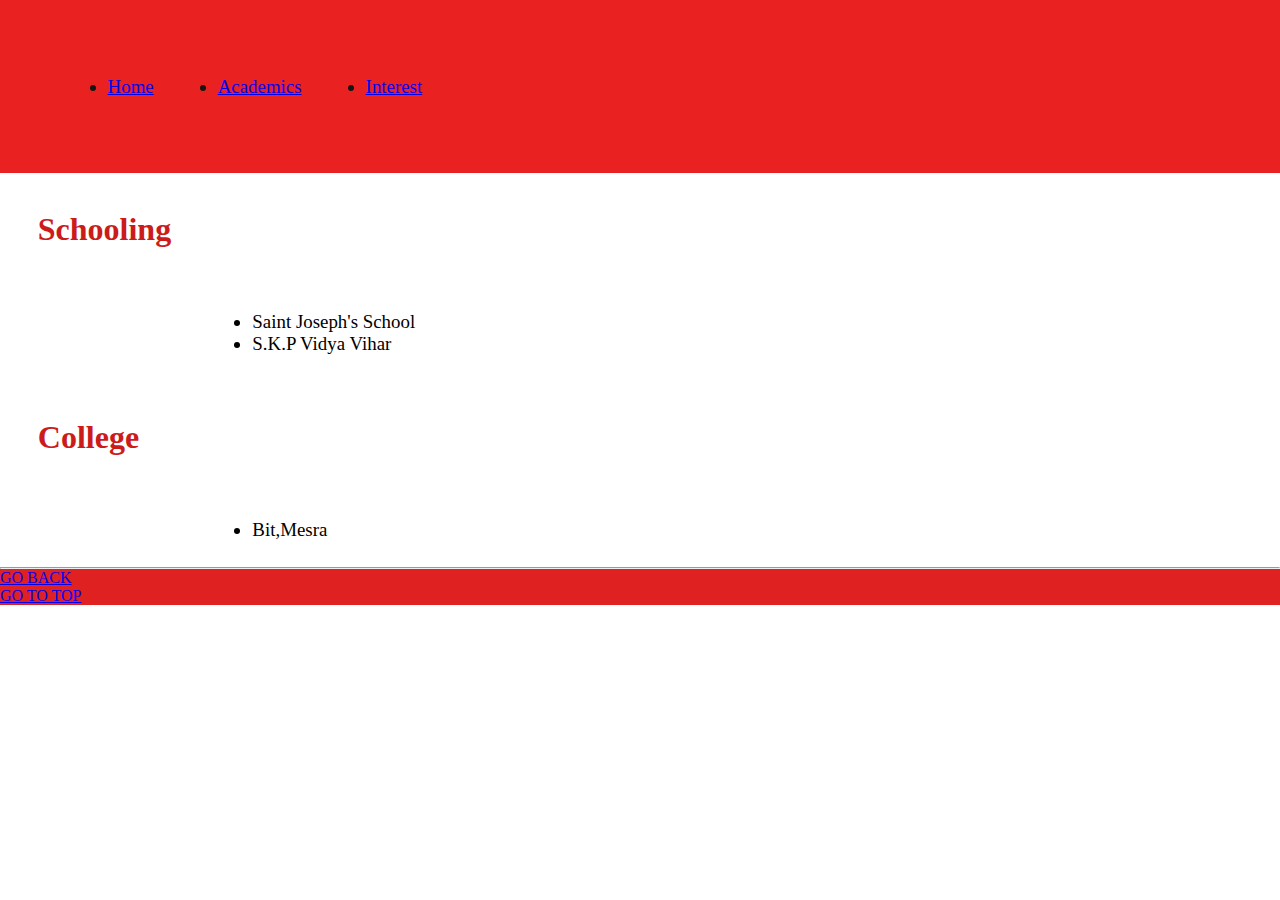
<file: academics.html>
<html>
<head>
<link href="style_academics.css" rel="stylesheet" type="text/css" />
</head>
<body>
<div class="button">
    <ul>
        <li><a href="index.html">Home</a></li>
        <li><a href="academics.html">Academics</a></li>
        <li><a href="interest.html">Interest</a></li>
    </ul>
</div>
<h1>Schooling</h1>
<ul>
    <li>Saint Joseph's School</li>
    <li>S.K.P Vidya Vihar</li>
</ul>
<h1>College</h1>
<ul>
    <li>Bit,Mesra</li>
</ul>
<hr>
<div class="fotter">
    <p></p>
    <p><a href="index.html">GO BACK</a></p>
    <p><a href="#top">GO TO TOP</a></p>
    <p></p>
</div>



</body>
</html>
</file>
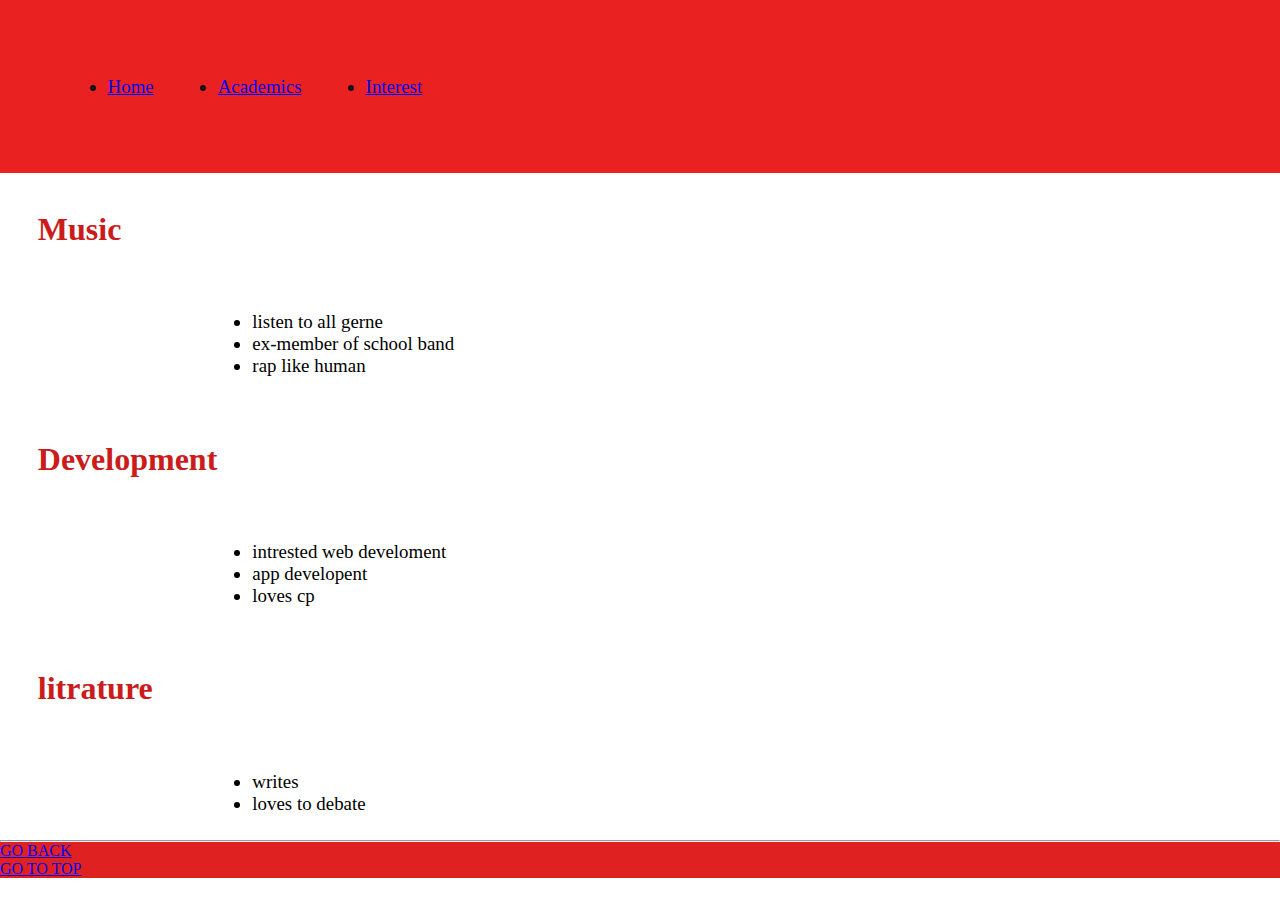
<file: interest.html>
<html>
<head>
<link href="style_academics.css" rel="stylesheet" type="text/css" />
<a name="top"></a>
</head>
<body>
<div class="button">
    <ul>
        <li><a href="index.html">Home</a></li>
        <li><a href="academics.html">Academics</a></li>
        <li><a href="interest.html">Interest</a></li>
    </ul>
</div>
<h1>Music</h1>
<ul>
    <li>listen to all gerne</li>
    <li>ex-member of school band</li>
    <li>rap like human</li>
</ul>
<h1>Development</h1>
<ul>
    <li>intrested web develoment</li>
    <li>app developent</li>
    <li>loves cp</li>
</ul>
<h1>litrature</h1>
<ul>
    <li>writes</li>
    <li>loves to debate</li>
</ul>
<hr>
<div class="fotter">
    <p></p>
    <p><a href="index.html" >GO BACK</a></p>
    <p><a href="#top">GO TO TOP</a></p>
</div>



</body>
</html>
</file>
<file: style_academics.css>
*
{
    margin: 0;
    padding: 0;
}
.button
{
    background-color: rgb(234, 33, 33);
}
.button ul 
{
    display: inline-flex;
    margin: 50px;
}
.button ul li
{
    color: rgb(20, 22, 20);
    margin-left: 2pc;
    margin-right: 2pc;
}
h1
{
    margin: 1cm;
    color: rgb(204, 27, 27);
}
ul
{
    padding: 2%;
    font-size: 5mm;
    margin-left: 6cm;
}
.fotter
{
    background-color: rgb(224, 33, 33);
}
</file>
